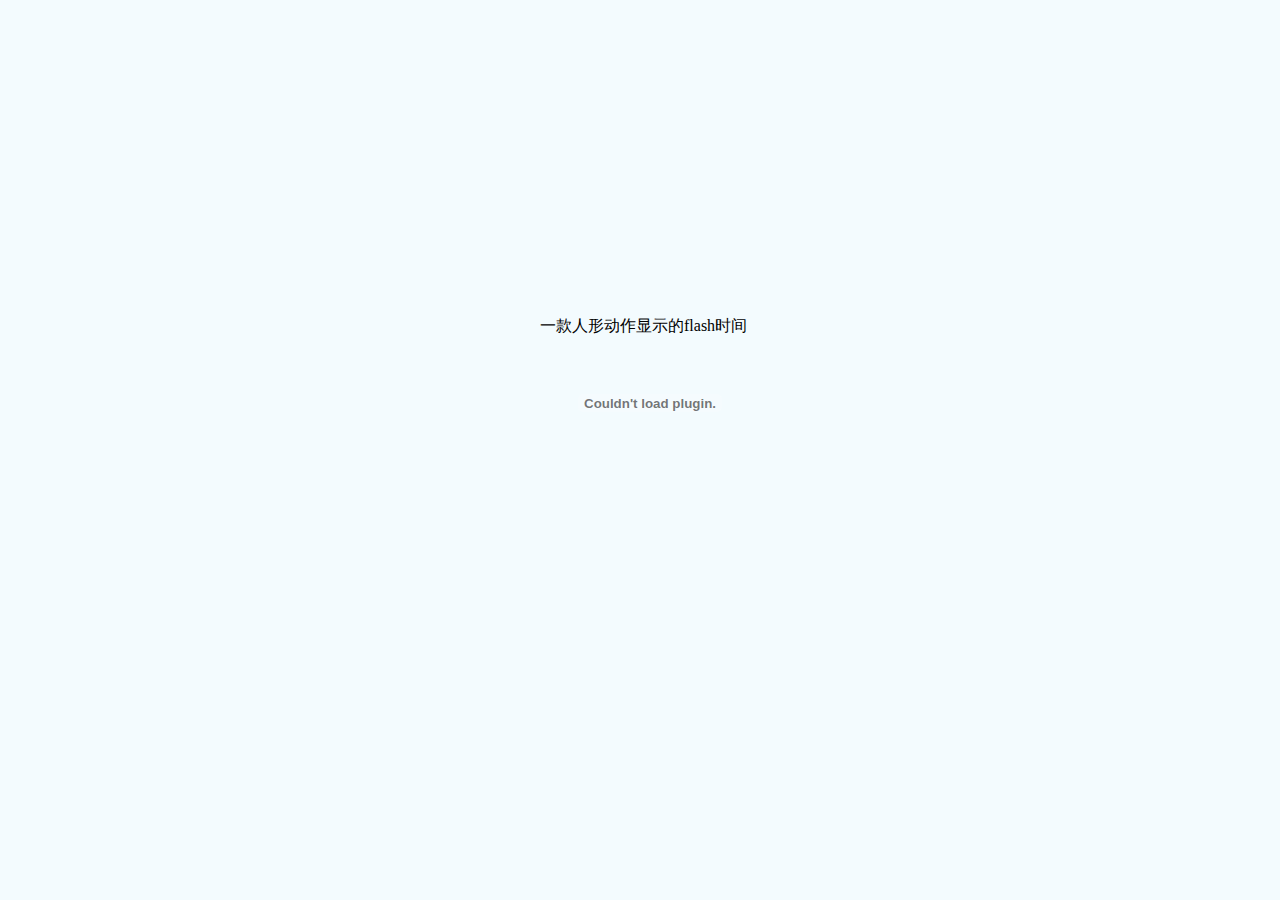
<file: jQuery资料/人形flash时间/一款人形动作显示的flash时间/index.html>
<!DOCTYPE html PUBLIC "-//W3C//DTD XHTML 1.0 Transitional//EN" "http://www.w3.org/TR/xhtml1/DTD/xhtml1-transitional.dtd">
<html xmlns="http://www.w3.org/1999/xhtml">
<head>
	<meta http-equiv="Content-Type" content="text/html; charset=gb2312" />
<title>һ�����ζ�����ʾ��flashʱ��</title>
</head>

<body bgcolor="#f3fbfe">
<div style="position:absolute; margin-left:-100px; margin-top:-150px; top:50%; left:50%;">
<p>һ�����ζ�����ʾ��flashʱ��</p><script type="text/javascript" src="clock.js"></script></div>
</body>
</html>
</file>
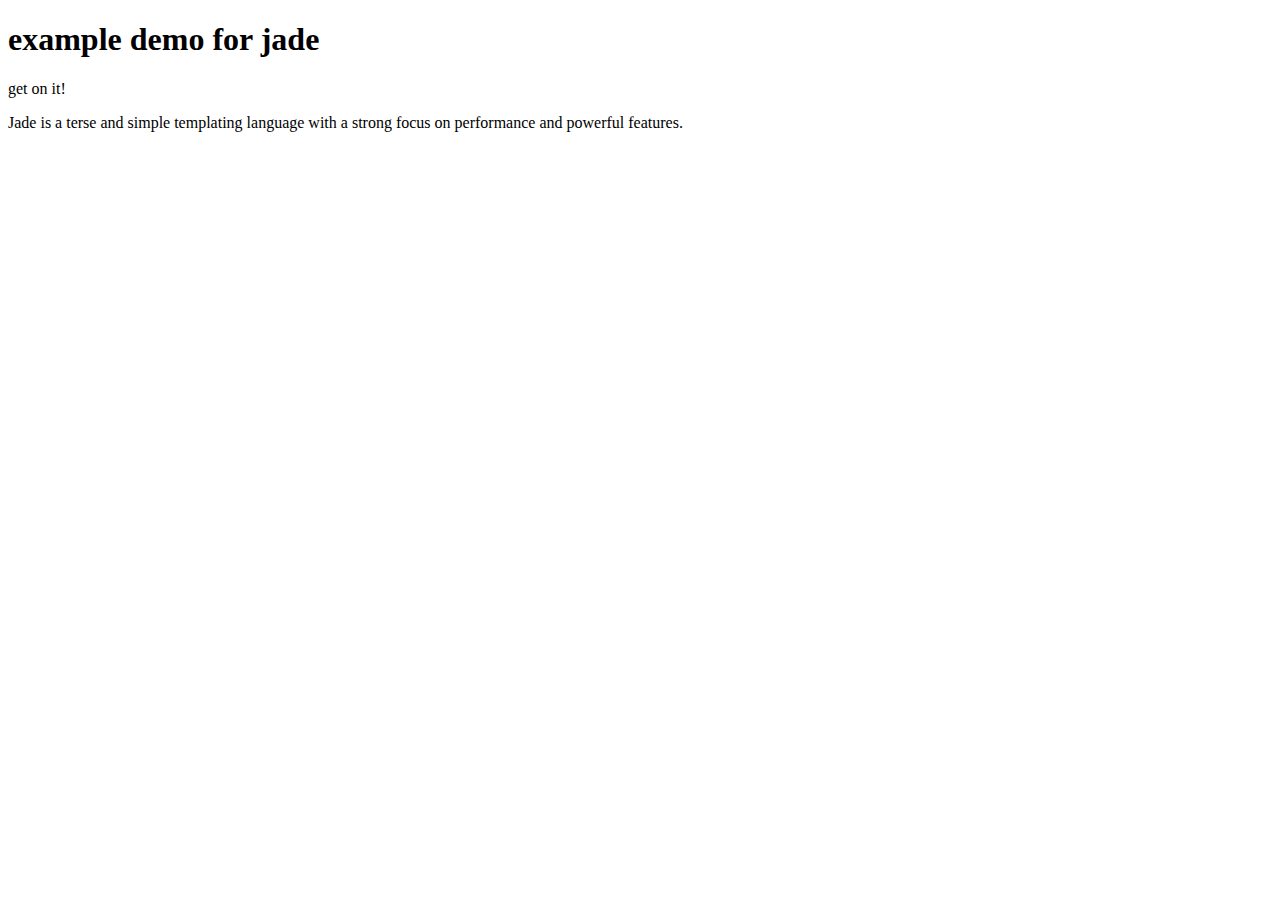
<file: Node.js/程序文件/exa.html>
<!DOCTYPE html><html lang="en"><head><title></title><script type="text/javascript">window.onload=function(){
console.log(111);
}</script></head><body><h1>example demo for jade</h1><div id="container" class="col"><p>get on it!</p></div><p>Jade is a terse and simple
templating language with a
strong focus on performance
and powerful features.</p></body></html>
</file>
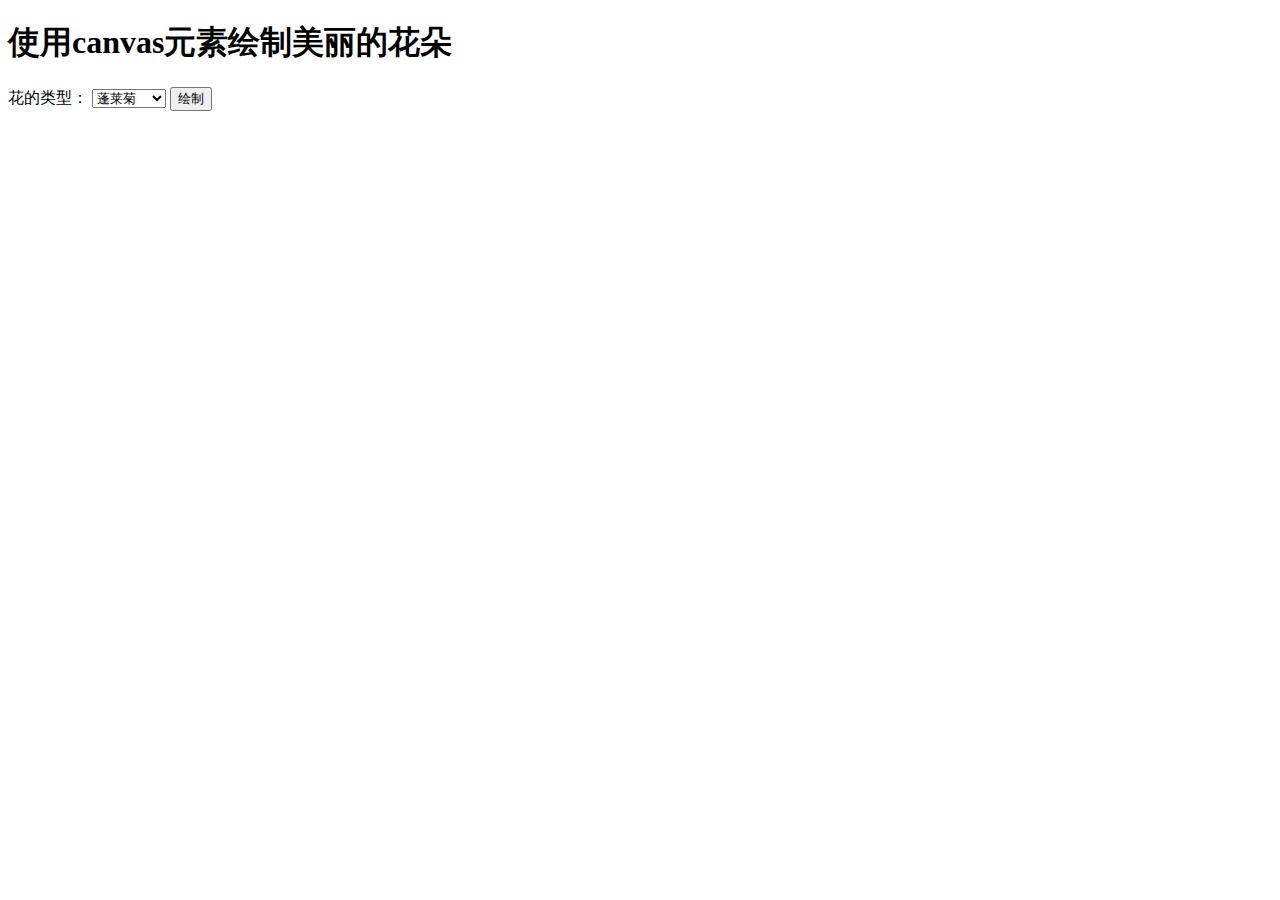
<file: HTML5资料/代码清单/第三章/案例5.html>
﻿<!DOCTYPE html>   
<meta charset="UTF-8">  
<title>使用canvas元素绘制美丽的花朵</title>  
<script type="text/javascript">
var context;
var A,n;
function btn_onclick()
{    
    var width;
    var Height;
    var canvas;
    var Xo,Yo;
    var k;
    canvas=document.getElementById("canvas");
    width=canvas.width;
    height=canvas.height;
    context=canvas.getContext('2d');    
    Xo=width/2;
    Yo=height/2;
    k=parseInt(document.getElementById("drawType").value);
    if(k==2)
        A=Yo*0.25;
    else
        A=Yo*0.75;
    context.save();//保存当前绘制状态
    context.clearRect(0,0,width,height);//擦除之前绘制的图形
    context.translate(Xo,Yo);//坐标原点移动到canvas元素中央
    context.beginPath();//开始创建路径
    for(var B=0;B<=6.28;B=B+0.01)
    { 
         draw(B);//绘制花朵曲线
    }
    context.closePath();//关闭路径
    context.restore();//恢复坐标轴平移之前的绘制状态
}
function draw(B)
{
    var n=10;
    switch(parseInt(document.getElementById("drawType").value))
    {
         case 3://大丽花
             r=A*Math.sin(n*B)*Math.exp(-B/(20));
             break;
         case 2://令箭荷花
             r=A*(Math.sin(n*B)+3*Math.sin(3*n*B));
             break;
         case 1://蓬莱菊
             r=A*Math.sin(n*B);
    }

   //极坐标的直角坐标
   x=r*Math.cos(B);
   y=r*Math.sin(B);

   context.fillStyle="green";//设置填充颜色
   context.strokeStyle="black";//设置边框颜色
   context.lineTo(-x,-y);//绘制直线
   context.fill();//填充图形
   context.stroke();//绘制边框
}
</script> 
<h1>使用canvas元素绘制美丽的花朵</h1>  
花的类型：
<select id="drawType">
    <option value="1">蓬莱菊</option>
    <option value="2">令箭荷花</option>
    <option value="3">大丽花</option>
</select>
<input type="button" id="btn" value="绘制" onclick="btn_onclick()"/><br/>
<canvas id="canvas" width="200px" height="200px"></canvas>
</file>
